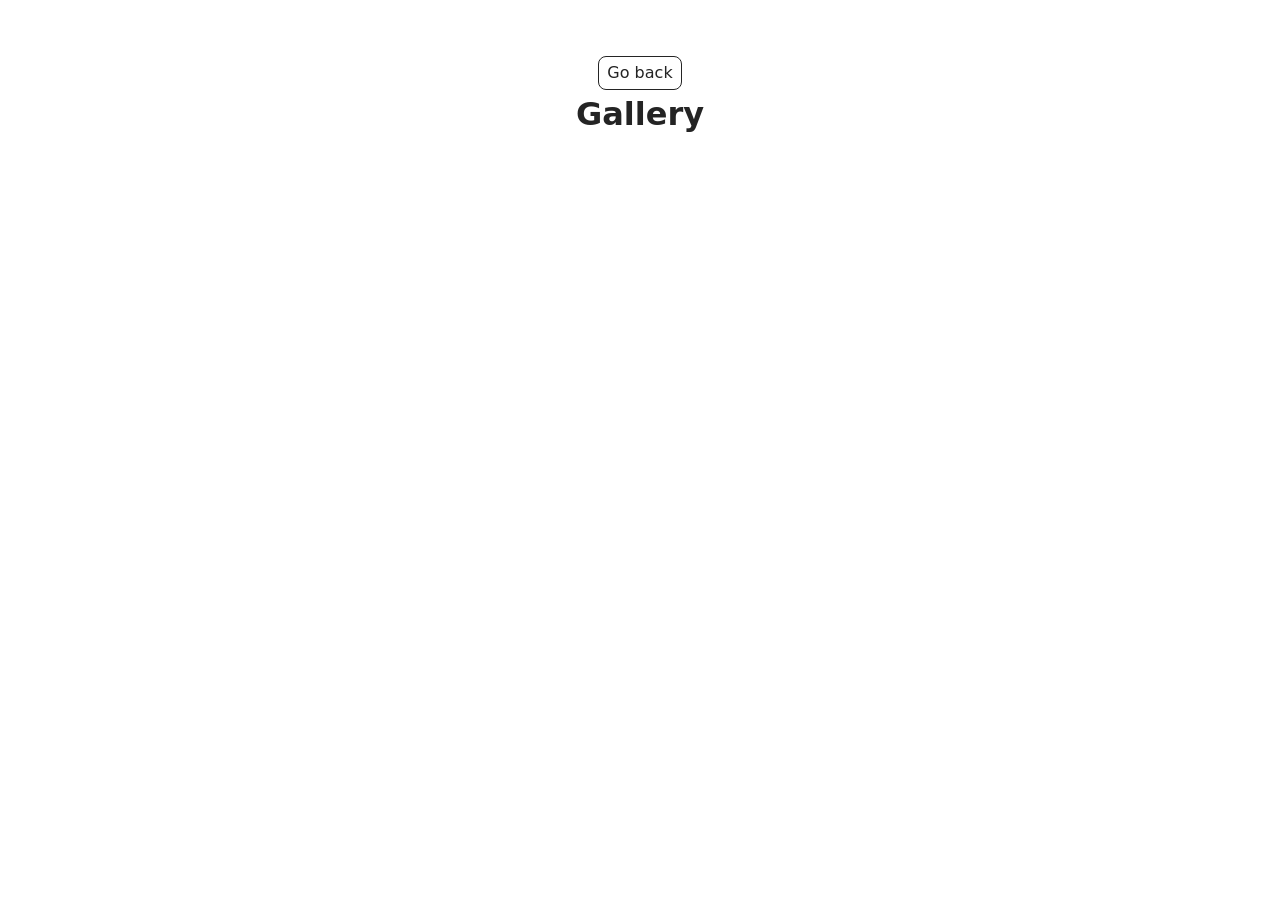
<file: src/1-gallery.html>
<!doctype html>
<html lang="en">
  <head>
    <meta charset="UTF-8" />
    <meta http-equiv="X-UA-Compatible" content="IE=edge" />
    <meta name="viewport" content="width=device-width, initial-scale=1.0" />
    <title>Gallery</title>
    <link rel="stylesheet" href="./css/styles.css" />
    <link rel="stylesheet" href="./css/galery-styly.css" />
  </head>
  <body>
    <main>
      <div class="container">
        <a class="back-link" href="./index.html">Go back</a>
        <h1 class="main-title">Gallery</h1>
        <ul class="gallery"></ul>
      </div>
    </main>

    <script type="module" src="./js/1-gallery.js"></script>
  </body>
</html>
</file>
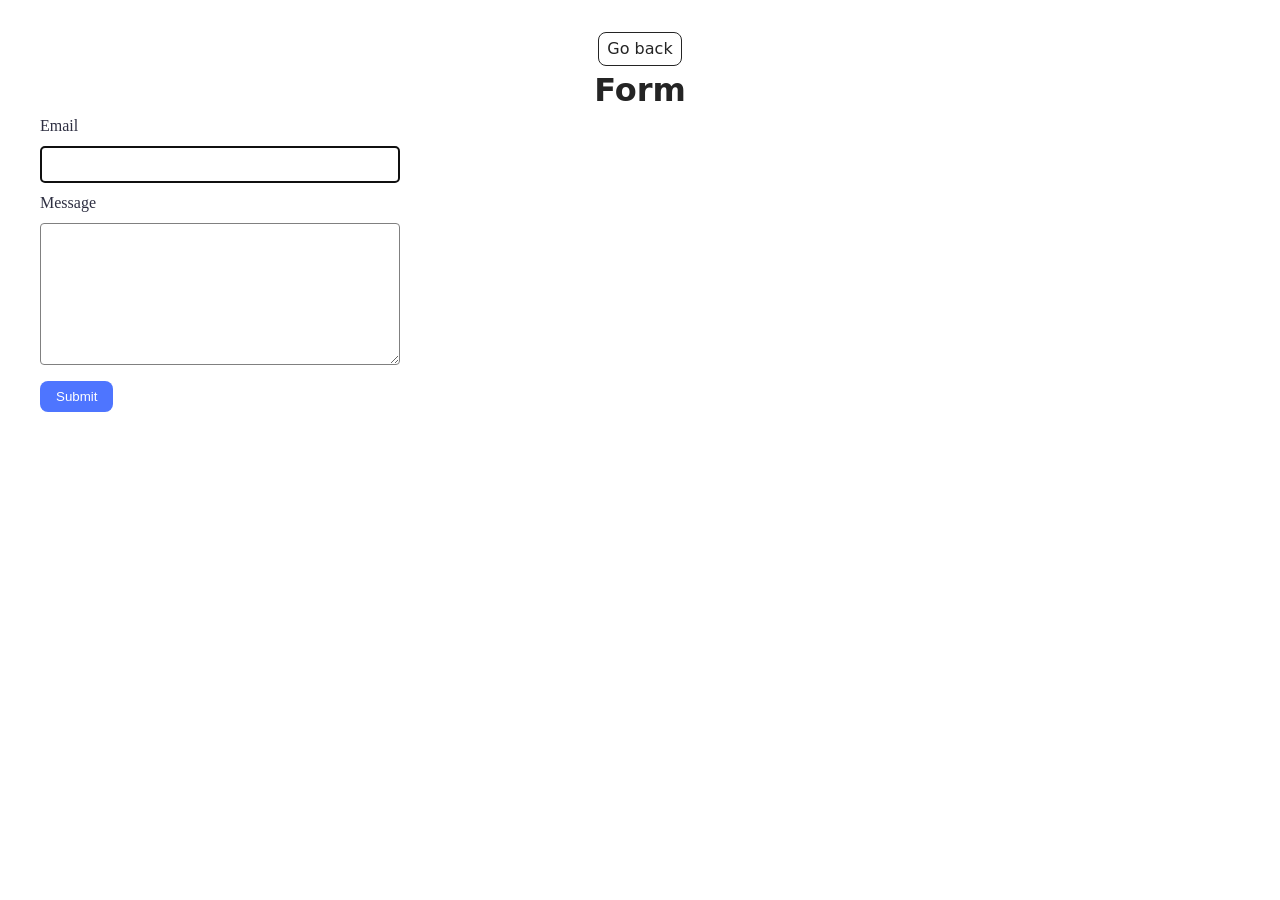
<file: src/2-form.html>
<!doctype html>
<html lang="en">
  <head>
    <meta charset="UTF-8" />
    <meta http-equiv="X-UA-Compatible" content="IE=edge" />
    <meta name="viewport" content="width=device-width, initial-scale=1.0" />
    <title>Form</title>
    <link rel="stylesheet" href="./css/styles.css" />
  </head>
  <body>
    <main>
      <div class="container">
        <a class="back-link" href="./index.html">Go back</a>
        <h1 class="main-title">Form</h1>
        <form class="feedback-form" autocomplete="off">
          <label>
            Email
            <input type="email" name="email" autofocus />
          </label>
          <label>
            Message
            <textarea name="message" rows="8"></textarea>
          </label>
          <button type="submit" class="submit-btn">Submit</button>
        </form>
      </div>
    </main>
    <script type="module" src="./js/2-form.js"></script>
  </body>
</html>
</file>
<file: src/css/styles.css>
/**
  |============================
  | include css partials with
  | default @import url()
  |============================
*/
/* Common styles */
@import url('./reset.css');
@import url('./base.css');
@import url('./container.css');
@import url('./animations.css');

/* Sections style */
@import url('./header.css');
@import url('./badges.css');
@import url('./back-link.css');
@import url('./footer.css');

.feedback-form {
  display: flex;
  flex-direction: column;
  gap: 8px;
  width: 360px;
  align-items: flex-start;
  text-align: left;
  font-family: Montserrat;
  font-size: 16px;
  color: #2e2f42;
}

.submit-btn {
  align-self: flex-start;
  margin-top: 8px;
  background-color: #4e75ff;
  color: #ffffff;
  padding: 8px 16px;
  border: none;
  border-radius: 8px;
}

.feedback-form label {
  display: flex;
  flex-direction: column;
  gap: 8px;
  width: 100%;
}

.feedback-form input,
.feedback-form textarea {
  width: 100%;
  box-sizing: border-box;
  padding: 10px;
  border: 1px solid #808080;
  border-radius: 4px;
}
</file>
<file: src/css/galery-styly.css>
body {
  margin: 0;
}
.container {
  max-width: 1440px;
  margin: 0 auto;
  padding: 24px 156px;
}

ul {
  list-style-type: none;
}
a {
  text-decoration: none;
}

.gallery-image {
  display: block;
  width: 360px;
  height: 200px;
  transition: transform 0.3s ease;
}

.gallery img:hover {
  transform: scale(1.05);
  cursor: zoom-in;
}

.gallery {
  display: flex;
  flex-wrap: wrap;
  gap: 24px;
}

.modal-img {
  display: block;
  width: 1112px;
  max-width: 90vw;
  max-height: 90vh;
}
</file>
